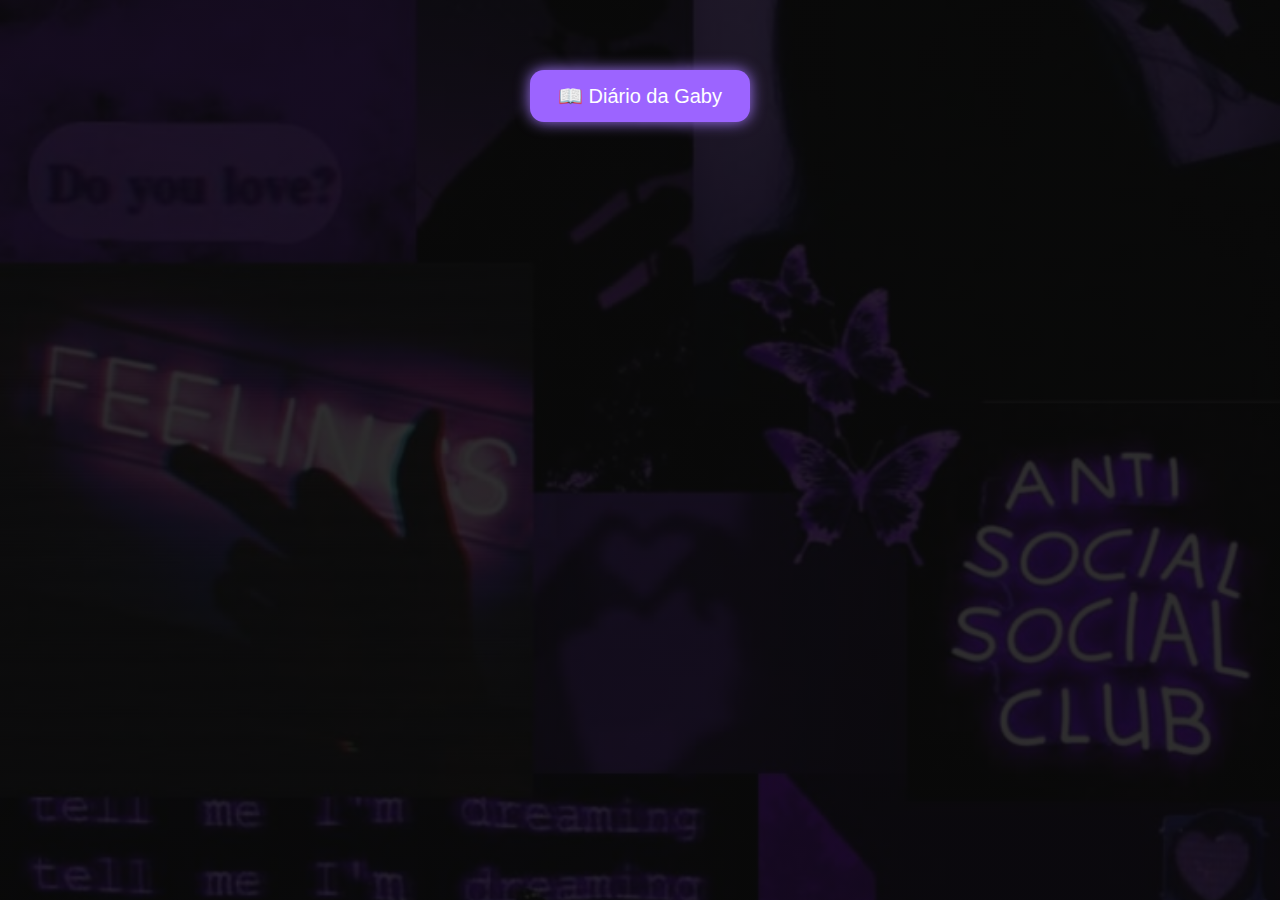
<file: index.html>
<!DOCTYPE html>
<html lang="pt-BR">
<head>
  <meta charset="UTF-8">
  <meta name="viewport" content="width=device-width, initial-scale=1">
  <title>Um Pouco Sobre Mim</title>
  <link rel="stylesheet" href="styles.css">
</head>
<body>
  <div style="margin-top: 40px; display: flex; flex-direction: column; gap: 15px; align-items: center;">

  <a href="diario.html" class="index-btn">📖 Diário da Gaby</a>

</div>
</body>
</html>
</file>
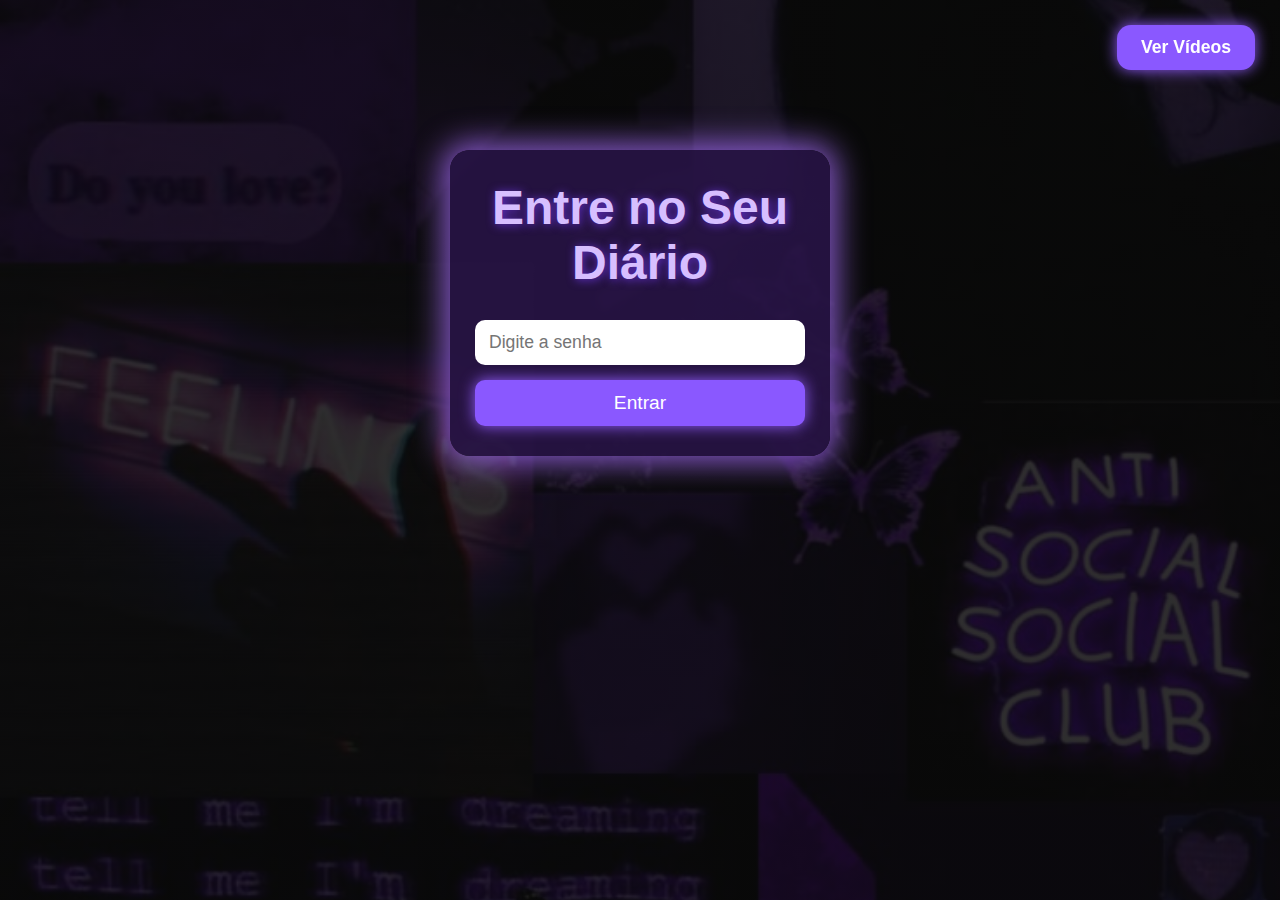
<file: diario.html>
<!DOCTYPE html>
<html lang="pt-BR">
<head>
<meta charset="UTF-8" />
<meta name="viewport" content="width=device-width, initial-scale=1" />
<title>Um Pouco Sobre Mim - Diário Privado</title>
<link rel="stylesheet" href="styles.css" />
<style>
  /* Só estilos específicos do diário privado aqui */
</style>
</head>
<body>

<!-- Login -->
<div id="loginContainer">
  <h1>Entre no Seu Diário</h1>
  <input type="password" id="senhaInput" placeholder="Digite a senha" autocomplete="off" />
  <button id="loginBtn">Entrar</button>
  <div id="msgErro"></div>
</div>

<!-- Diário -->
<div id="diarioContainer" style="display:none;">

  <h2>Um Pouco Sobre Mim</h2>

  <textarea id="historiaText" placeholder="Escreva aqui sua história..."></textarea>
  <button id="salvarHistoriaBtn">Salvar História</button>

  <div id="uploadSection">
    <input type="file" id="videoInput" accept="video/*" />
    <br />
    <button id="anexarVideoBtn">Anexar Vídeo</button>
  </div>

  <div id="videoList"></div>

  <button id="logoutBtn">Sair do Diário</button>
</div>
<a href="historia.html" class="btn-navegacao">Ver Vídeos</a>

<script>
  const SENHA_CORRETA = 'Gaby';

  const loginContainer = document.getElementById('loginContainer');
  const diarioContainer = document.getElementById('diarioContainer');
  const senhaInput = document.getElementById('senhaInput');
  const loginBtn = document.getElementById('loginBtn');
  const msgErro = document.getElementById('msgErro');

  const historiaText = document.getElementById('historiaText');
  const salvarHistoriaBtn = document.getElementById('salvarHistoriaBtn');

  const videoInput = document.getElementById('videoInput');
  const anexarVideoBtn = document.getElementById('anexarVideoBtn');
  const videoList = document.getElementById('videoList');

  const logoutBtn = document.getElementById('logoutBtn');

  // Login
  loginBtn.addEventListener('click', () => {
    if(senhaInput.value === SENHA_CORRETA) {
      loginContainer.style.display = 'none';
      diarioContainer.style.display = 'block';
      msgErro.style.display = 'none';
      senhaInput.value = '';
      carregarHistoria();
      carregarVideos();
    } else {
      msgErro.textContent = 'Senha incorreta. Tente novamente.';
      msgErro.style.display = 'block';
    }
  });

  senhaInput.addEventListener('keyup', e => {
    if(e.key === 'Enter') loginBtn.click();
  });

  logoutBtn.addEventListener('click', () => {
    diarioContainer.style.display = 'none';
    loginContainer.style.display = 'block';
    historiaText.value = '';
    videoList.innerHTML = '';
  });

  // Carregar e salvar história
  function carregarHistoria() {
    const historia = localStorage.getItem('minhaHistoria');
    historiaText.value = historia ? historia : '';
  }

  salvarHistoriaBtn.addEventListener('click', () => {
    localStorage.setItem('minhaHistoria', historiaText.value);
    alert('História salva!');
  });

  // IndexedDB setup
  let db;
  const request = indexedDB.open('videosDB', 1);

  request.onupgradeneeded = e => {
    db = e.target.result;
    if(!db.objectStoreNames.contains('videos')) {
      db.createObjectStore('videos', { keyPath: 'id', autoIncrement: true });
    }
  };

  request.onsuccess = e => {
    db = e.target.result;
    if(diarioContainer.style.display === 'block') carregarVideos();
  };

  request.onerror = e => {
    alert('Erro ao abrir banco de vídeos');
  };

  // Anexar vídeo
  anexarVideoBtn.addEventListener('click', () => {
    if(videoInput.files.length === 0) {
      alert('Escolha um vídeo primeiro!');
      return;
    }
    const file = videoInput.files[0];
    const transaction = db.transaction(['videos'], 'readwrite');
    const store = transaction.objectStore('videos');
    store.add({name: file.name, blob: file});
    transaction.oncomplete = () => {
      videoInput.value = '';
      carregarVideos();
      alert('Vídeo salvo!');
    };
    transaction.onerror = () => {
      alert('Erro ao salvar vídeo');
    };
  });

  // Carregar vídeos
  function carregarVideos() {
    videoList.innerHTML = '';
    const transaction = db.transaction(['videos'], 'readonly');
    const store = transaction.objectStore('videos');
    const request = store.openCursor();

    request.onsuccess = e => {
      const cursor = e.target.result;
      if(cursor) {
        const videoData = cursor.value;
        const url = URL.createObjectURL(videoData.blob);

        const videoDiv = document.createElement('div');
        videoDiv.classList.add('video-item');

        const video = document.createElement('video');
        video.controls = true;
        video.src = url;

        const titulo = document.createElement('p');
        titulo.textContent = videoData.name;

        // Botão remover vídeo
        const btnRemover = document.createElement('button');
        btnRemover.textContent = 'Remover';
        btnRemover.onclick = () => {
          if(confirm(`Remover o vídeo "${videoData.name}"?`)) {
            const deleteTransaction = db.transaction(['videos'], 'readwrite');
            const deleteStore = deleteTransaction.objectStore('videos');
            deleteStore.delete(videoData.id);
            deleteTransaction.oncomplete = () => {
              carregarVideos();
              alert('Vídeo removido!');
            };
            deleteTransaction.onerror = () => {
              alert('Erro ao remover vídeo');
            };
          }
        };

        videoDiv.appendChild(video);
        videoDiv.appendChild(titulo);
        videoDiv.appendChild(btnRemover);

        videoList.appendChild(videoDiv);

        cursor.continue();
      }
    };
  }
</script>
</body>
</html>
</file>
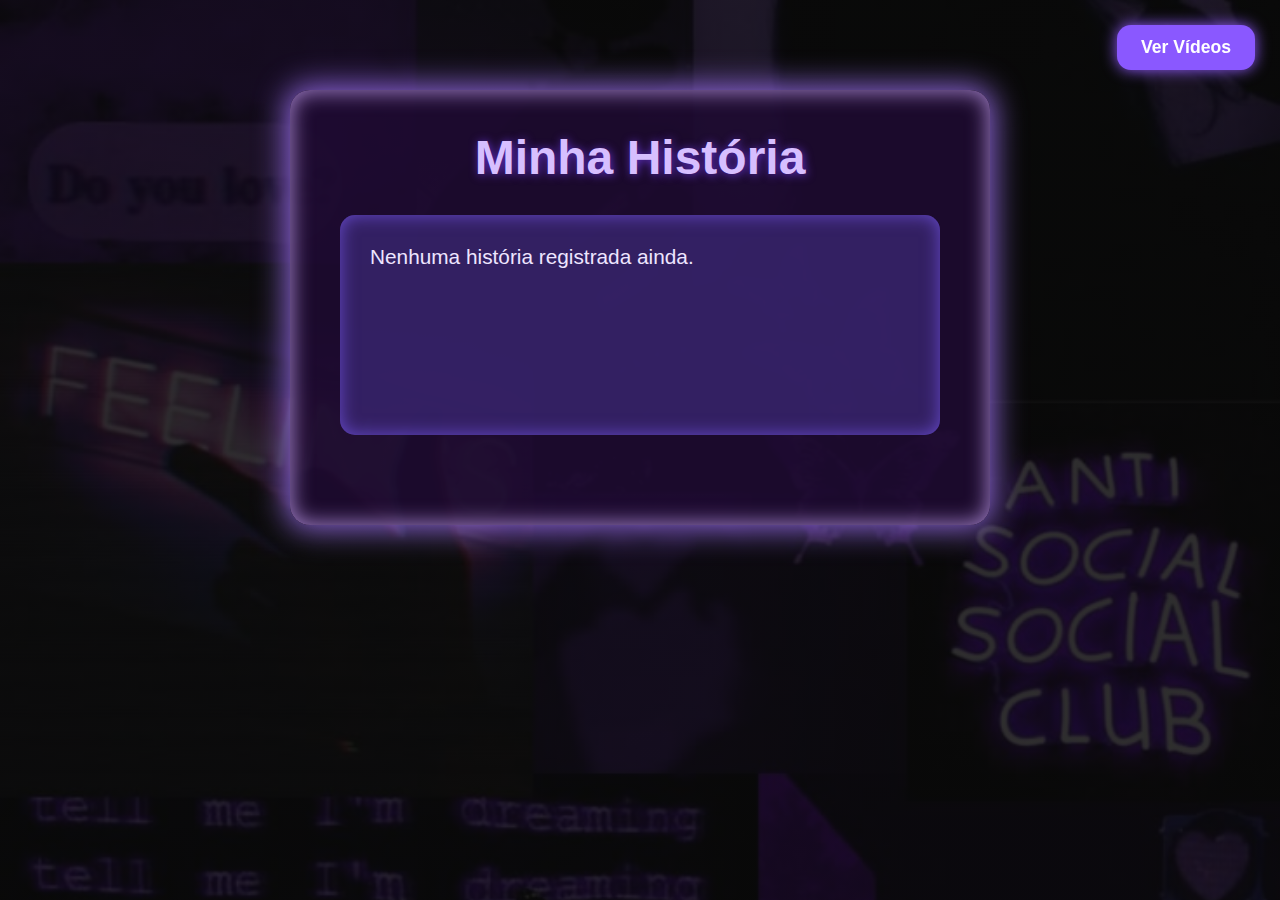
<file: historia.html>
<!DOCTYPE html>
<html lang="pt-BR">
<head>
<meta charset="UTF-8" />
<meta name="viewport" content="width=device-width, initial-scale=1" />
<title>Minha História - Um Pouco Sobre Mim</title>
<link rel="stylesheet" href="styles.css" />
<style>
  .container {
    max-width: 700px;
    margin: 60px auto;
    background: rgba(30,10,50,0.85);
    border-radius: 20px;
    padding: 40px 50px;
    box-shadow: 0 0 30px 5px #a577ffcc, inset 0 0 20px 3px #d1aaffaa;
    color: #d8c7ff;
    position: relative;
  }
  h1 {
    font-family: 'Bradley Hand', cursive, 'Segoe UI', sans-serif;
    font-size: 3rem;
    margin-bottom: 30px;
    text-align: center;
    color: #d7bfff;
    text-shadow: 1px 1px 10px #7a3effbb;
  }
  .historia-public {
    background: #3a2670cc;
    border-radius: 15px;
    padding: 25px 30px;
    font-size: 1.3rem;
    line-height: 1.6;
    white-space: pre-wrap;
    color: #eee5ff;
    box-shadow: inset 0 0 18px #7f5effaa;
    min-height: 220px;
  }
  .btn-navegacao {
    position: fixed;
    top: 25px;
    right: 25px;
    background: #8a58ff;
    border: none;
    color: #fff;
    padding: 12px 24px;
    border-radius: 14px;
    font-size: 1.1rem;
    font-weight: 700;
    cursor: pointer;
    box-shadow: 0 0 15px #935cff;
    transition: background-color 0.3s ease;
    text-decoration: none;
    user-select: none;
    z-index: 999;
  }
  .btn-navegacao:hover {
    background: #a375ff;
  }
</style>
</head>
<body>
  <a href="videos.html" class="btn-navegacao">Ver Vídeos</a>

  <div class="container">
    <h1>Minha História</h1>
    <div id="historiaPublic" class="historia-public">Carregando história...</div>
  </div>

<script>
  const historiaPublic = document.getElementById('historiaPublic');
  const historia = localStorage.getItem('minhaHistoria');
  historiaPublic.textContent = historia ? historia : 'Nenhuma história registrada ainda.';
</script>
</body>
</html>
</file>
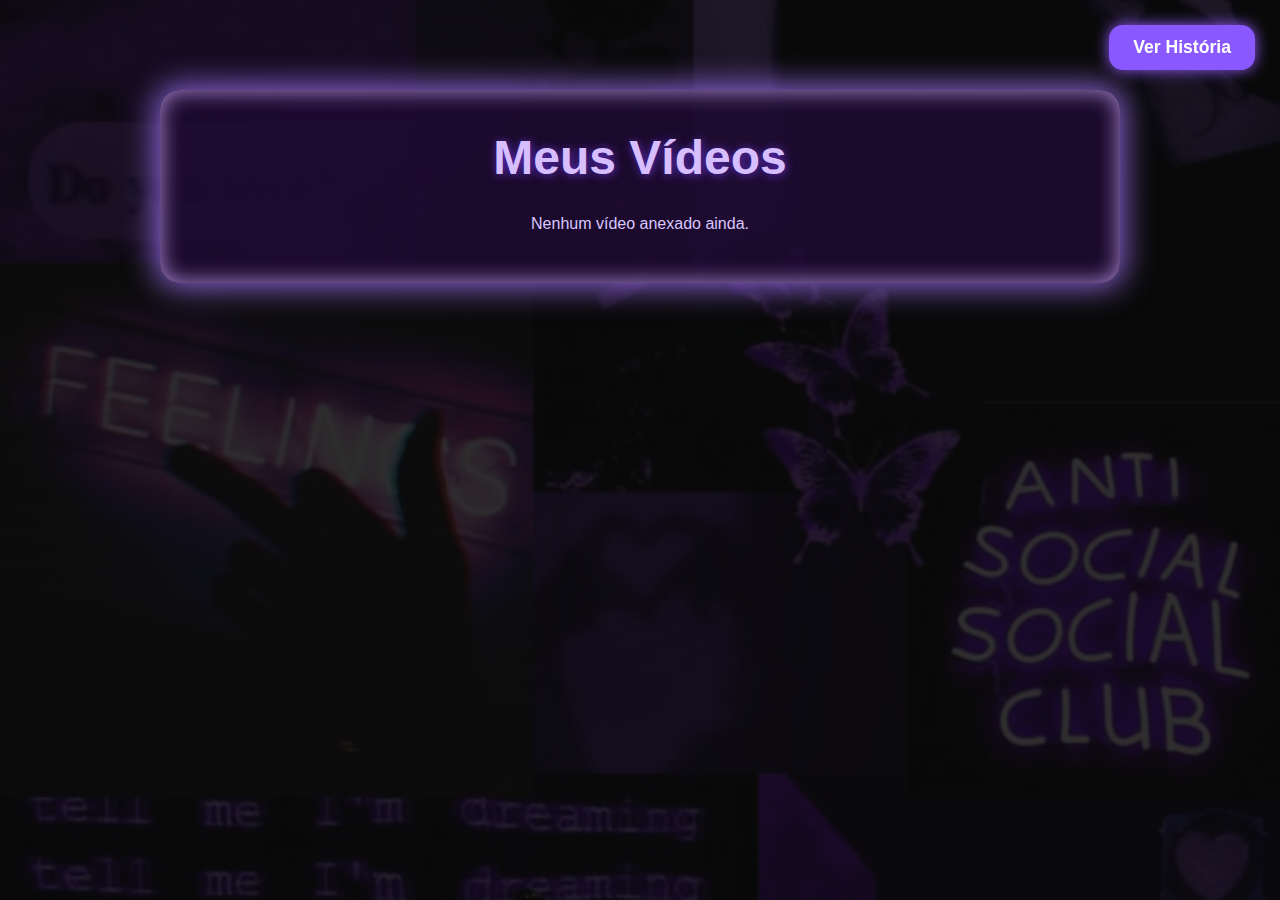
<file: videos.html>
<!DOCTYPE html>
<html lang="pt-BR">
<head>
<meta charset="UTF-8" />
<meta name="viewport" content="width=device-width, initial-scale=1" />
<title>Meus Vídeos - Um Pouco Sobre Mim</title>
<link rel="stylesheet" href="styles.css" />
<style>
  .container {
    max-width: 960px;
    margin: 60px auto;
    background: rgba(30,10,50,0.85);
    border-radius: 20px;
    padding: 40px 50px;
    box-shadow: 0 0 30px 5px #a577ffcc, inset 0 0 20px 3px #d1aaffaa;
    color: #d8c7ff;
    position: relative;
  }
  h1 {
    font-family: 'Bradley Hand', cursive, 'Segoe UI', sans-serif;
    font-size: 3rem;
    margin-bottom: 30px;
    text-align: center;
    color: #d7bfff;
    text-shadow: 1px 1px 10px #7a3effbb;
  }
  .video-gallery {
    display: flex;
    flex-wrap: nowrap;
    overflow-x: auto;
    gap: 24px;
    padding-bottom: 10px;
    cursor: grab;
    scrollbar-width: thin;
    scrollbar-color: #a678ff transparent;
    user-select: none;
  }
  .video-gallery::-webkit-scrollbar {
    height: 8px;
  }
  .video-gallery::-webkit-scrollbar-track {
    background: transparent;
  }
  .video-gallery::-webkit-scrollbar-thumb {
    background-color: #a678ff;
    border-radius: 10px;
  }
  .video-gallery.active {
    cursor: grabbing;
    cursor: -webkit-grabbing;
  }
  .video-item {
    width: 320px;
    background: linear-gradient(145deg, #5733a4, #7d4dff);
    border-radius: 24px;
    padding: 16px;
    box-sizing: border-box;
    text-align: center;
    box-shadow: 0 10px 26px #9d73ffcc;
    color: #e7dcff;
    font-weight: 700;
    user-select: text;
  }
  .video-item video {
    width: 100%;
    height: 180px;
    border-radius: 20px;
    border: 3px solid #b78fff;
    box-shadow: 0 0 20px #b78fffbb;
    background-color: #12003b;
    margin-bottom: 12px;
  }
  /* Botão para voltar à história */
  .btn-navegacao {
    position: fixed;
    top: 25px;
    right: 25px;
    background: #8a58ff;
    border: none;
    color: #fff;
    padding: 12px 24px;
    border-radius: 14px;
    font-size: 1.1rem;
    font-weight: 700;
    cursor: pointer;
    box-shadow: 0 0 15px #935cff;
    transition: background-color 0.3s ease;
    text-decoration: none;
    user-select: none;
    z-index: 999;
  }
  .btn-navegacao:hover {
    background: #a375ff;
  }
</style>
</head>
<body>
  <a href="historia.html" class="btn-navegacao">Ver História</a>
  

  <div class="container">
    <h1>Meus Vídeos</h1>
    <div id="videoGallery" class="video-gallery">Carregando vídeos...</div>
  </div>

<script>
  const videoGallery = document.getElementById('videoGallery');

  let db;
  const request = indexedDB.open('videosDB', 1);

  request.onupgradeneeded = e => {
    db = e.target.result;
    if (!db.objectStoreNames.contains('videos')) {
      db.createObjectStore('videos', { keyPath: 'id', autoIncrement: true });
    }
  };

  request.onsuccess = e => {
    db = e.target.result;
    carregarVideosPublic();
  };

  request.onerror = e => {
    videoGallery.textContent = 'Erro ao carregar vídeos.';
  };

  function carregarVideosPublic() {
    videoGallery.innerHTML = '';
    const transaction = db.transaction(['videos'], 'readonly');
    const store = transaction.objectStore('videos');
    const request = store.openCursor();

    request.onsuccess = e => {
      const cursor = e.target.result;
      if(cursor) {
        const videoData = cursor.value;
        const url = URL.createObjectURL(videoData.blob);

        const videoDiv = document.createElement('div');
        videoDiv.classList.add('video-item');

        const video = document.createElement('video');
        video.controls = true;
        video.src = url;

        const titulo = document.createElement('p');
        titulo.textContent = videoData.name;

        videoDiv.appendChild(video);
        videoDiv.appendChild(titulo);

        videoGallery.appendChild(videoDiv);

        cursor.continue();
      } else if (!videoGallery.hasChildNodes()) {
        videoGallery.textContent = 'Nenhum vídeo anexado ainda.';
      }
    };
  }

  // Drag para rolar horizontalmente
  let isDown = false;
  let startX;
  let scrollLeft;

  videoGallery.addEventListener('mousedown', (e) => {
    isDown = true;
    videoGallery.classList.add('active');
    startX = e.pageX - videoGallery.offsetLeft;
    scrollLeft = videoGallery.scrollLeft;
    e.preventDefault();
  });

  videoGallery.addEventListener('mouseleave', () => {
    isDown = false;
    videoGallery.classList.remove('active');
  });

  videoGallery.addEventListener('mouseup', () => {
    isDown = false;
    videoGallery.classList.remove('active');
  });

  videoGallery.addEventListener('mousemove', (e) => {
    if(!isDown) return;
    e.preventDefault();
    const x = e.pageX - videoGallery.offsetLeft;
    const walk = (x - startX) * 2; // velocidade do arrasto
    videoGallery.scrollLeft = scrollLeft - walk;
  });
</script>
</body>
</html>
</file>
<file: styles.css>
/* Reset básico */
* {
  margin: 0;
  padding: 0;
  box-sizing: border-box;
}

body {
  background:
    linear-gradient(rgba(10,10,10,0.85), rgba(10,10,10,0.85)),
    url('img/fundo.jpg') no-repeat center center fixed;
  background-size: cover;
  font-family: 'Segoe UI', Tahoma, Geneva, Verdana, sans-serif;
  color: #d8c7ff;
  min-height: 100vh;
  padding: 30px 20px;
  user-select: none;
}

h1, h2 {
  font-family: 'Bradley Hand', cursive, 'Segoe UI', sans-serif;
}

h1 {
  text-align: center;
  font-size: 3rem;
  margin-bottom: 40px;
  color: #d7bfff;
  text-shadow: 1px 1px 10px #7a3effbb;
}

h2 {
  font-size: 2rem;
  margin-bottom: 25px;
  border-bottom: 2px solid #925eff;
  padding-bottom: 8px;
  color: #b39dff;
}

.public-container, #diarioContainer {
  max-width: 800px;
  margin: 0 auto;
  background: rgba(30, 10, 50, 0.85);
  border-radius: 20px;
  padding: 40px 50px;
  box-shadow:
    0 0 30px 5px #a577ffcc,
    inset 0 0 20px 3px #d1aaffaa;
}

.historia-public {
  background: #3a2670cc;
  border-radius: 15px;
  padding: 20px 30px;
  font-size: 1.2rem;
  line-height: 1.5;
  white-space: pre-wrap;
  color: #eee5ff;
  box-shadow: inset 0 0 18px #7f5effaa;
  margin-bottom: 50px;
  min-height: 140px;
}

.video-gallery, #videoList {
  display: flex;
  flex-wrap: wrap;
  gap: 24px;
  justify-content: center;
}

.video-item {
  width: 300px;
  background: linear-gradient(145deg, #5733a4, #7d4dff);
  border-radius: 24px;
  padding: 16px;
  box-sizing: border-box;
  text-align: center;
  box-shadow: 0 10px 26px #9d73ffcc;
  color: #e7dcff;
  font-weight: 700;
  user-select: text;
}

.video-item video {
  width: 100%;
  height: 180px;
  border-radius: 20px;
  border: 3px solid #b78fff;
  box-shadow: 0 0 20px #b78fffbb;
  background-color: #12003b;
  margin-bottom: 10px;
}

/* Login styles */
#loginContainer {
  max-width: 380px;
  margin: 120px auto;
  background: rgba(40, 20, 70, 0.9);
  border-radius: 20px;
  padding: 30px 25px;
  box-shadow: 0 0 30px 8px #a96effbb;
  text-align: center;
}

#loginContainer input[type="password"] {
  width: 100%;
  padding: 12px 14px;
  font-size: 1.1rem;
  border: none;
  border-radius: 10px;
  margin-bottom: 15px;
}

#loginContainer button {
  width: 100%;
  padding: 12px 0;
  font-size: 1.2rem;
  border: none;
  border-radius: 10px;
  background: #8a58ff;
  color: #fff;
  cursor: pointer;
  box-shadow: 0 0 15px #935cff;
  transition: background-color 0.3s ease;
}

#loginContainer button:hover {
  background: #a375ff;
}

#msgErro {
  margin-top: 10px;
  color: #ff7b7b;
  font-weight: 600;
  display: none;
}

/* Diário private container */
#diarioContainer {
  border-radius: 30px;
  padding: 40px 50px;
  box-shadow:
    0 0 35px 8px #a96effcc,
    inset 0 0 20px 5px #d1aaffaa;
}

#historiaText {
  width: 100%;
  min-height: 180px;
  border-radius: 18px;
  padding: 20px 25px;
  font-size: 1.25rem;
  line-height: 1.5;
  background: #3a2670cc;
  color: #eee5ff;
  box-shadow: inset 0 0 22px #7f5effaa;
  resize: vertical;
  font-family: 'Segoe UI', Tahoma, Geneva, Verdana, sans-serif;
  margin-bottom: 30px;
}

#salvarHistoriaBtn, #anexarVideoBtn, #logoutBtn {
  display: block;
  margin: 0 auto 40px auto;
  padding: 14px 28px;
  font-size: 1.25rem;
  border: none;
  border-radius: 14px;
  background: #9c64ff;
  color: #fff;
  cursor: pointer;
  box-shadow: 0 0 15px #a477ff;
  transition: background-color 0.3s ease;
}

#salvarHistoriaBtn:hover, #anexarVideoBtn:hover, #logoutBtn:hover {
  background: #b289ff;
}

#uploadSection {
  margin-bottom: 40px;
  text-align: center;
}
/* Estilos gerais já usados */
.container {
  max-width: 960px;
  margin: 60px auto;
  background: rgba(30,10,50,0.85);
  border-radius: 20px;
  padding: 40px 50px;
  box-shadow: 0 0 30px 5px #a577ffcc, inset 0 0 20px 3px #d1aaffaa;
  color: #d8c7ff;
  position: relative;
}
h1 {
  font-family: 'Bradley Hand', cursive, 'Segoe UI', sans-serif;
  font-size: 3rem;
  margin-bottom: 30px;
  text-align: center;
  color: #d7bfff;
  text-shadow: 1px 1px 10px #7a3effbb;
}
.video-gallery {
  display: flex;
  flex-wrap: nowrap;
  overflow-x: auto;
  gap: 24px;
  padding-bottom: 10px;
  cursor: grab;
  scrollbar-width: thin;
  scrollbar-color: #a678ff transparent;
  user-select: none;
}
.video-gallery::-webkit-scrollbar {
  height: 8px;
}
.video-gallery::-webkit-scrollbar-track {
  background: transparent;
}
.video-gallery::-webkit-scrollbar-thumb {
  background-color: #a678ff;
  border-radius: 10px;
}
.video-gallery.active {
  cursor: grabbing;
  cursor: -webkit-grabbing;
}
.video-item {
  width: 320px;
  background: linear-gradient(145deg, #5733a4, #7d4dff);
  border-radius: 24px;
  padding: 16px;
  box-sizing: border-box;
  text-align: center;
  box-shadow: 0 10px 26px #9d73ffcc;
  color: #e7dcff;
  font-weight: 700;
  user-select: text;
}
.video-item video {
  width: 100%;
  height: 180px;
  border-radius: 20px;
  border: 3px solid #b78fff;
  box-shadow: 0 0 20px #b78fffbb;
  background-color: #12003b;
  margin-bottom: 12px;
}
textarea {
  width: 100%;
  min-height: 150px;
  font-size: 1.2rem;
  border-radius: 10px;
  padding: 12px;
  border: none;
  resize: vertical;
  background-color: #2b1e5d;
  color: #e5dfff;
  box-shadow: inset 0 0 15px #8868ffcc;
}
.btn-navegacao {
  position: fixed;
  top: 25px;
  right: 25px;
  background: #8a58ff;
  border: none;
  color: #fff;
  padding: 12px 24px;
  border-radius: 14px;
  font-size: 1.1rem;
  font-weight: 700;
  cursor: pointer;
  box-shadow: 0 0 15px #935cff;
  transition: background-color 0.3s ease;
  text-decoration: none;
  user-select: none;
  z-index: 999;
}
.btn-navegacao:hover {
  background: #a375ff;
}

/* --------- Media Queries para celular/tablet --------- */
@media (max-width: 768px) {
  .container {
    max-width: 95%;
    margin: 30px auto;
    padding: 25px 20px;
    border-radius: 16px;
  }
  h1 {
    font-size: 2.2rem;
    margin-bottom: 20px;
  }
  .video-item {
    width: 240px;
    padding: 12px;
    border-radius: 18px;
  }
  .video-item video {
    height: 140px;
  }
  textarea {
    font-size: 1rem;
    min-height: 130px;
  }
  .btn-navegacao {
    padding: 10px 18px;
    font-size: 1rem;
    top: 15px;
    right: 15px;
  }
}
@media (max-width: 480px) {
  h1 {
    font-size: 1.8rem;
  }
  .video-item {
    width: 180px;
    padding: 10px;
  }
  .video-item video {
    height: 100px;
  }
  textarea {
    font-size: 0.9rem;
    min-height: 100px;
  }
  .btn-navegacao {
    padding: 8px 14px;
    font-size: 0.9rem;
    top: 12px;
    right: 12px;
  }
}
/* Botões de Acesso da Página Index - Estilo Bratva */

.index-btn {
  display: block;
  margin: 0 auto 20px auto;
  padding: 14px 28px;
  font-size: 1.25rem;
  border: none;
  border-radius: 14px;
  background: #9c64ff;
  color: #fff;
  cursor: pointer;
  box-shadow: 0 0 15px #a477ff;
  text-align: center;
  text-decoration: none;
  transition: background-color 0.3s ease, transform 0.2s ease;
  user-select: none;
  max-width: 300px;
}

.index-btn:hover {
  background: #b289ff;
  transform: scale(1.05);
}

@media (max-width: 480px) {
  .index-btn {
    padding: 10px 20px;
    font-size: 1rem;
  }
}
</file>
